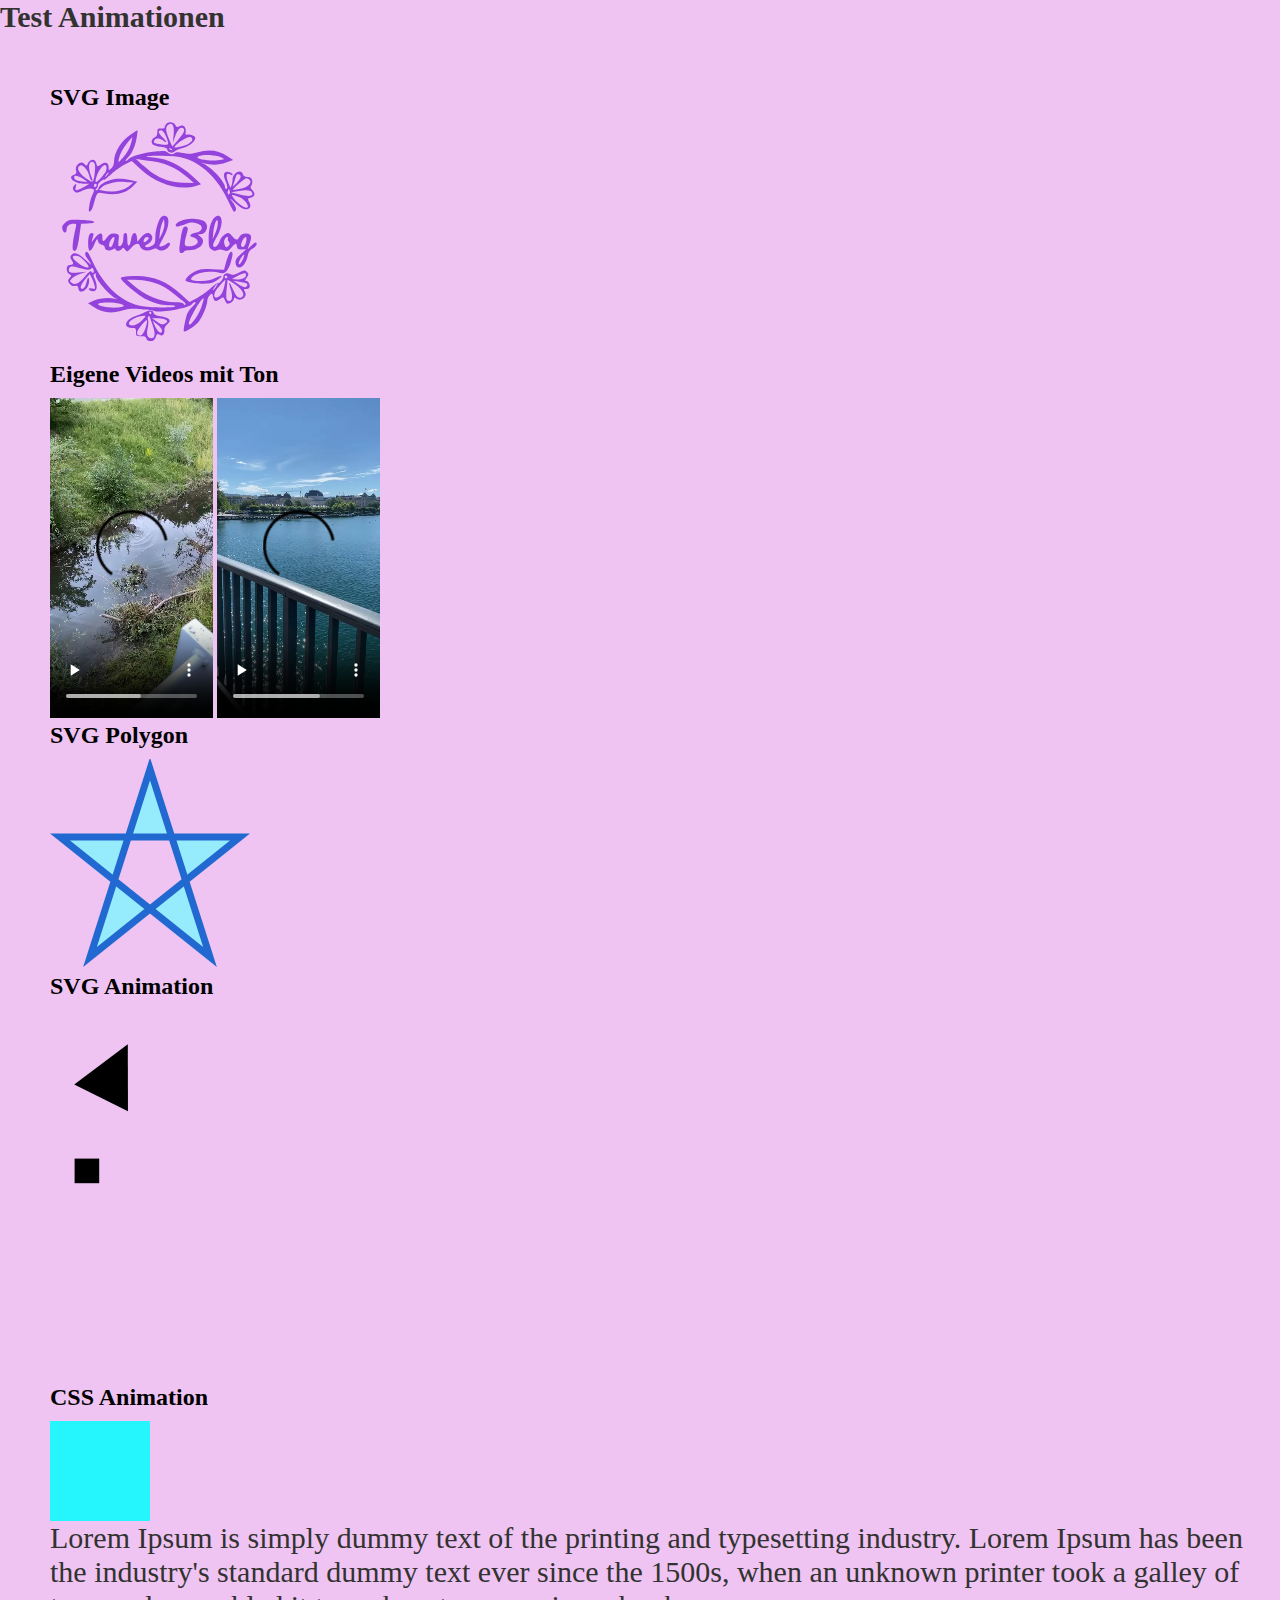
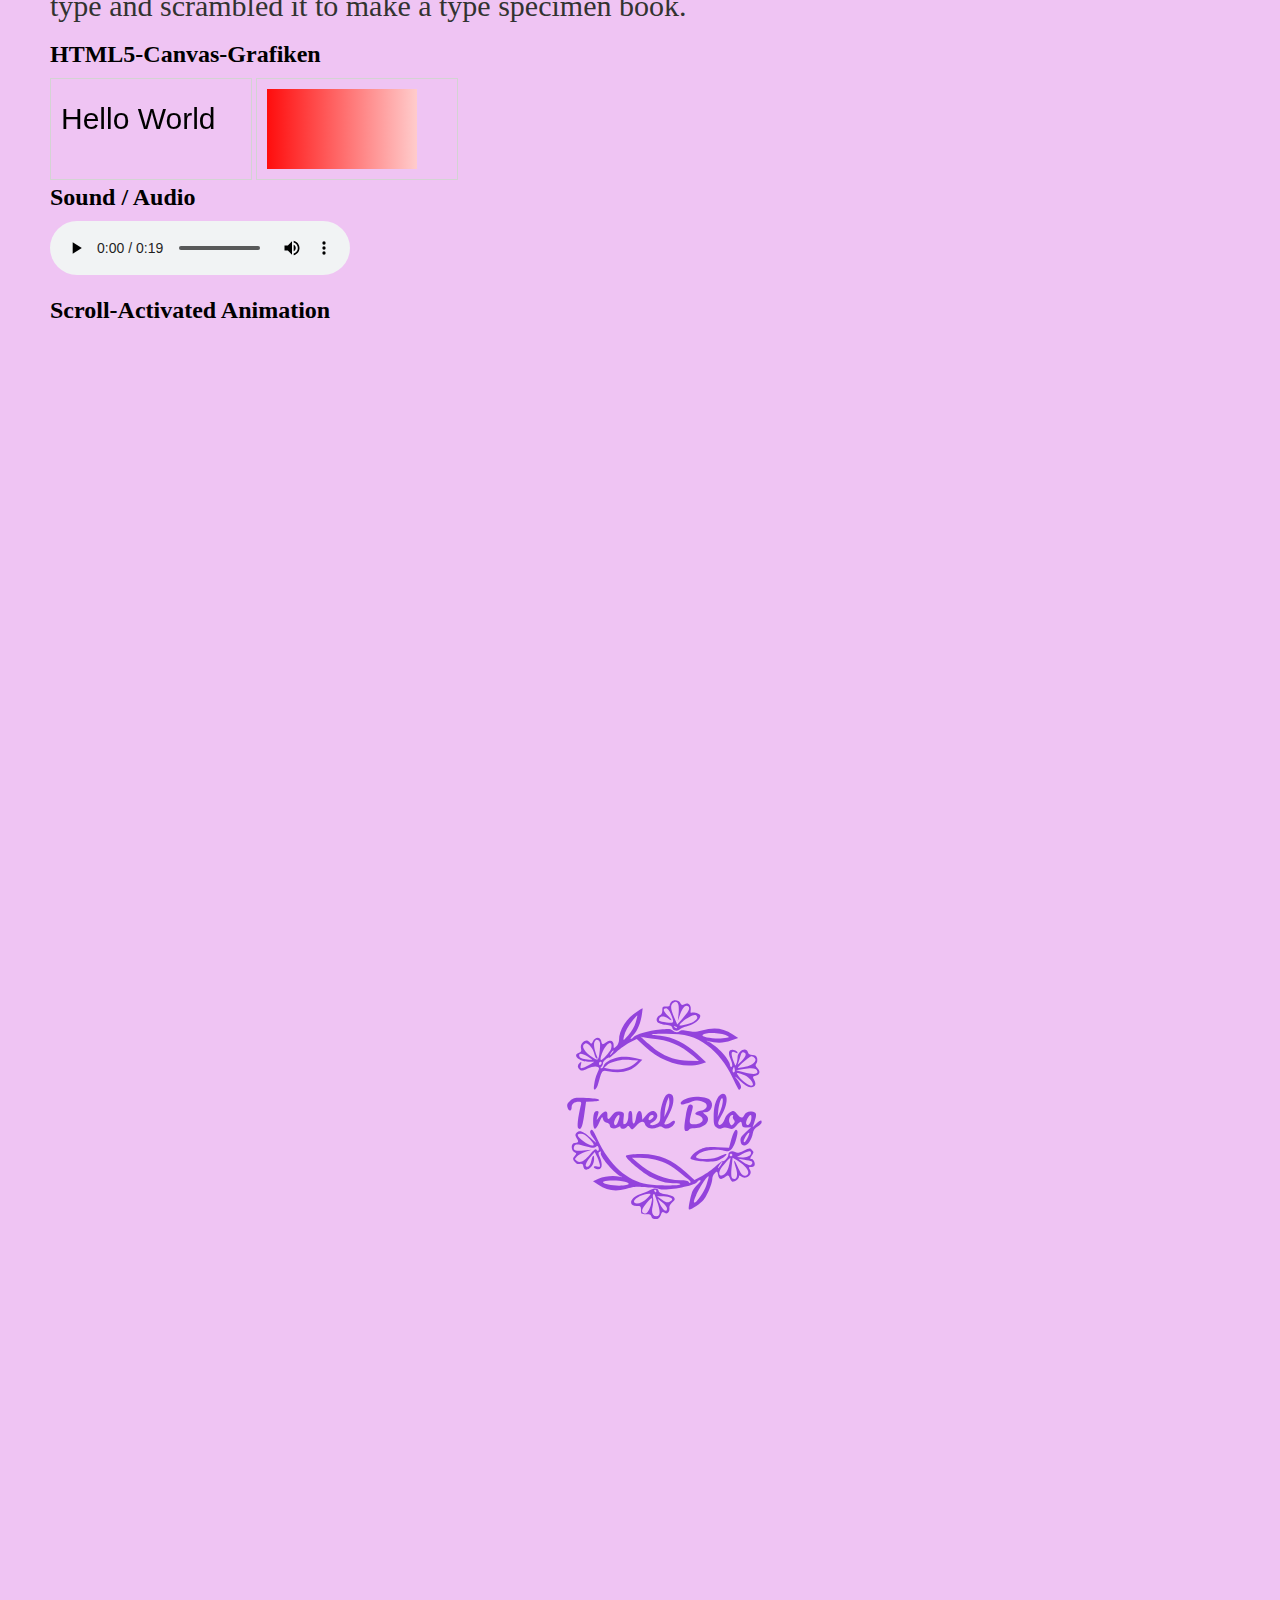
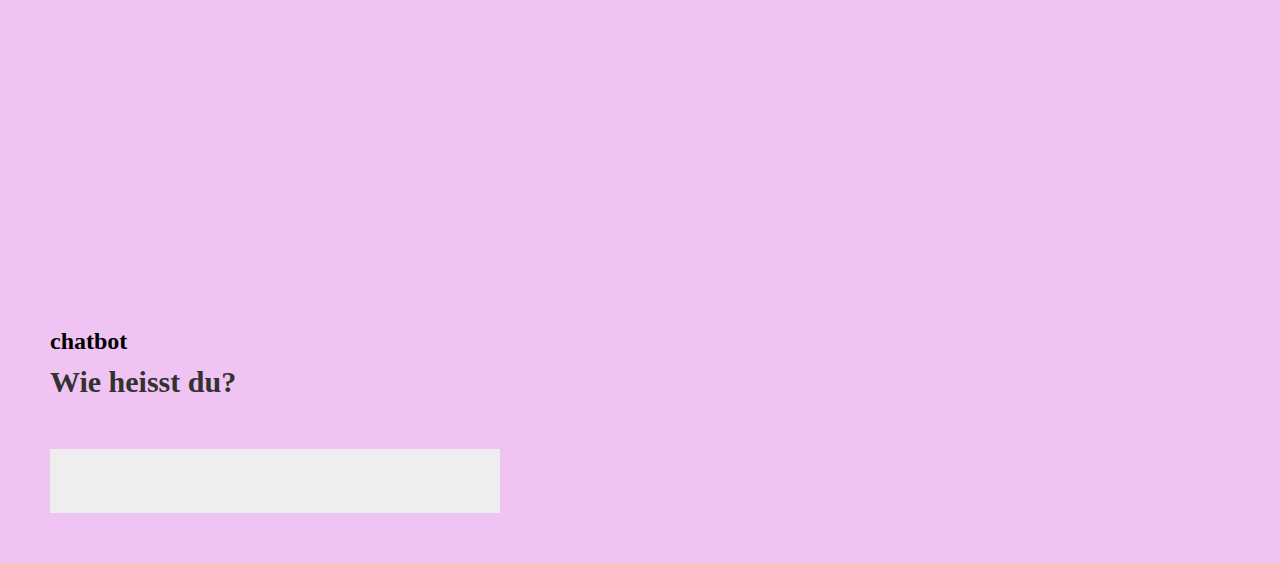
<file: testfile.html>
<!DOCTYPE html>
<html lang="en">
  <head>
    <meta charset="UTF-8" />
    <title>TestFile</title>
    <link rel="stylesheet" href="styles/testStyle.css" />
    <link rel="stylesheet" href="styles/chatbot.css" />
  </head>
  <body>
    <h1>Test Animationen</h1>

    <div class="container">

    <h2>SVG Image</h2>
    <img alt="logo" src="images/Logo.svg" id="logo" />

    <h2>Eigene Videos mit Ton</h2>
    <video src="video/biber.mp4" controls autoplay height="320" widht="240">
      Ihr Browser kann dieses Video nicht wiedergeben.
    </video>
    <video src="video/see.mp4" controls autoplay height="320" widht="240">
      Ihr Browser kann dieses Video nicht wiedergeben.
    </video>

    <h2>SVG Polygon</h2>
    <svg width="300" height="210">
      <polygon
        points="100,10 40,198 190,78 10,78 160,198"
        style="
          fill: rgb(150, 236, 252);
          stroke: rgb(34, 104, 209);
          stroke-width: 7;
          fill-rule: evenodd;
        "
      />
    </svg>
    <h2>SVG Animation</h2>
    <svg width="120" height="120" viewBox="0 0 120 120">
      <polygon points="60,30 90,90 30,90">
        <animateTransform attributeName="transform"
                          attributeType="XML"
                          type="rotate"
                          from="0 60 70"
                          to="360 60 70"
                          dur="10s"
                          repeatCount="indefinite"/>
      </polygon>
    </svg>
    <svg viewBox="0 0 500 100">
      <rect id="svganimation" x="10" y="10" width="10" height="10" />
    </svg>

    <h2>CSS Animation</h2>
    <div id="testcss"></div>

    <p id="texttest">
      Lorem Ipsum is simply dummy text of the printing and typesetting industry.
      Lorem Ipsum has been the industry's standard dummy text ever since the
      1500s, when an unknown printer took a galley of type and scrambled it to
      make a type specimen book.
    </p>
  </br>


    <h2>HTML5-Canvas-Grafiken</h2>
    <canvas
      id="myCanvas"
      width="200"
      height="100"
      style="border: 1px solid #d3d3d3;"
    >
      Your browser does not support the HTML canvas tag.</canvas
    >
    <canvas
      id="canvasVerlauf"
      width="200"
      height="100"
      style="border: 1px solid #d3d3d3;"
    >
      Your browser does not support the HTML canvas tag.</canvas
    >
  </br>
  <h2>Sound / Audio</h2>
    <audio controls>
      <source src="audio/bird_sound.mp3" type="audio/mpeg" />
      Your browser does not support the audio element.
    </audio>
  </br></br>

  <h2>Scroll-Activated Animation</h2>
  <section>
    <img class="scrollLogo" alt="logo" src="images/Logo.svg" id="logoScroll" />
  </section>
  </br>

  <h2>chatbot</h2>
  <div id="output"></div>   
  <div id="container">
    <input type="text" id="input" value="">
  </div>
  <!-- jquery for enter key press -->      
  <script src="https://code.jquery.com/jquery-3.0.0.js" integrity="sha256-jrPLZ+8vDxt2FnE1zvZXCkCcebI/C8Dt5xyaQBjxQIo=" crossorigin="anonymous"></script>

    <script src="js/functions.js"></script>
    <script src="js/chatbot.js"></script>
  </div>
  </body>
</html>
</file>
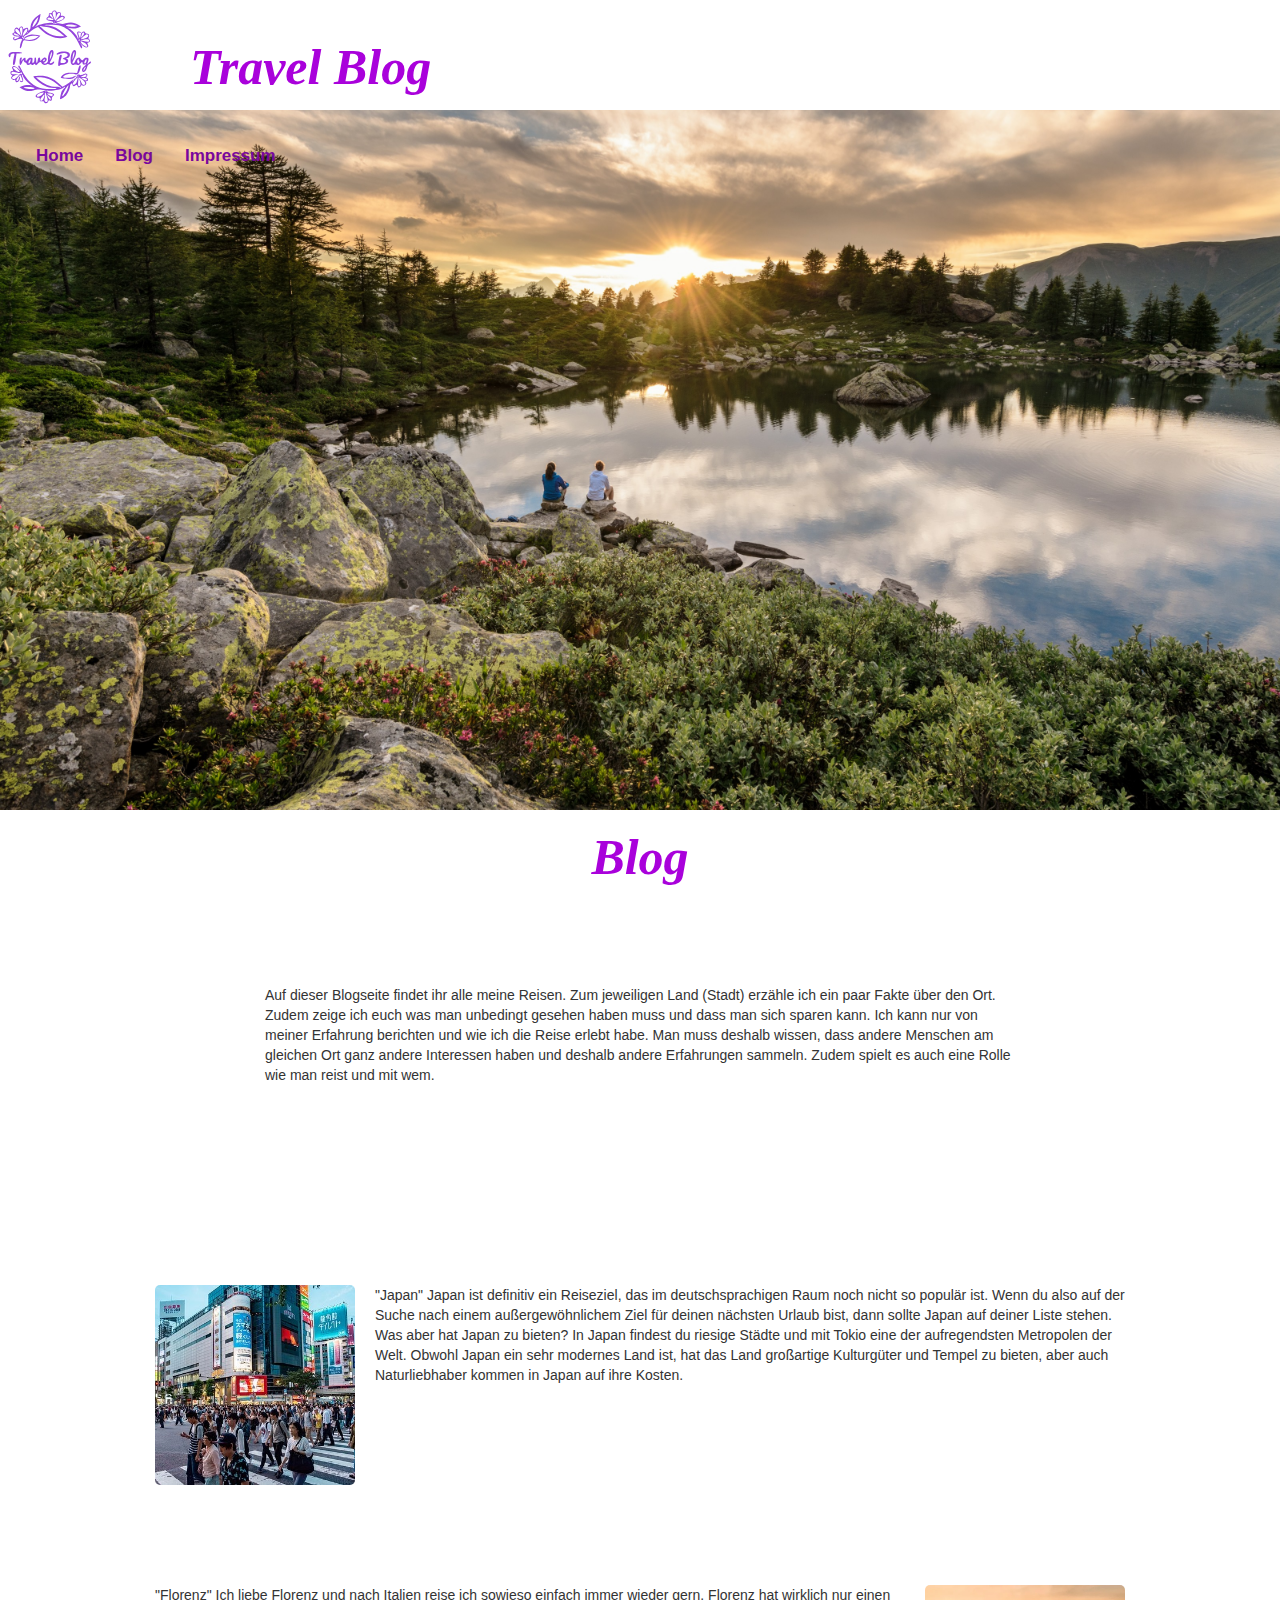
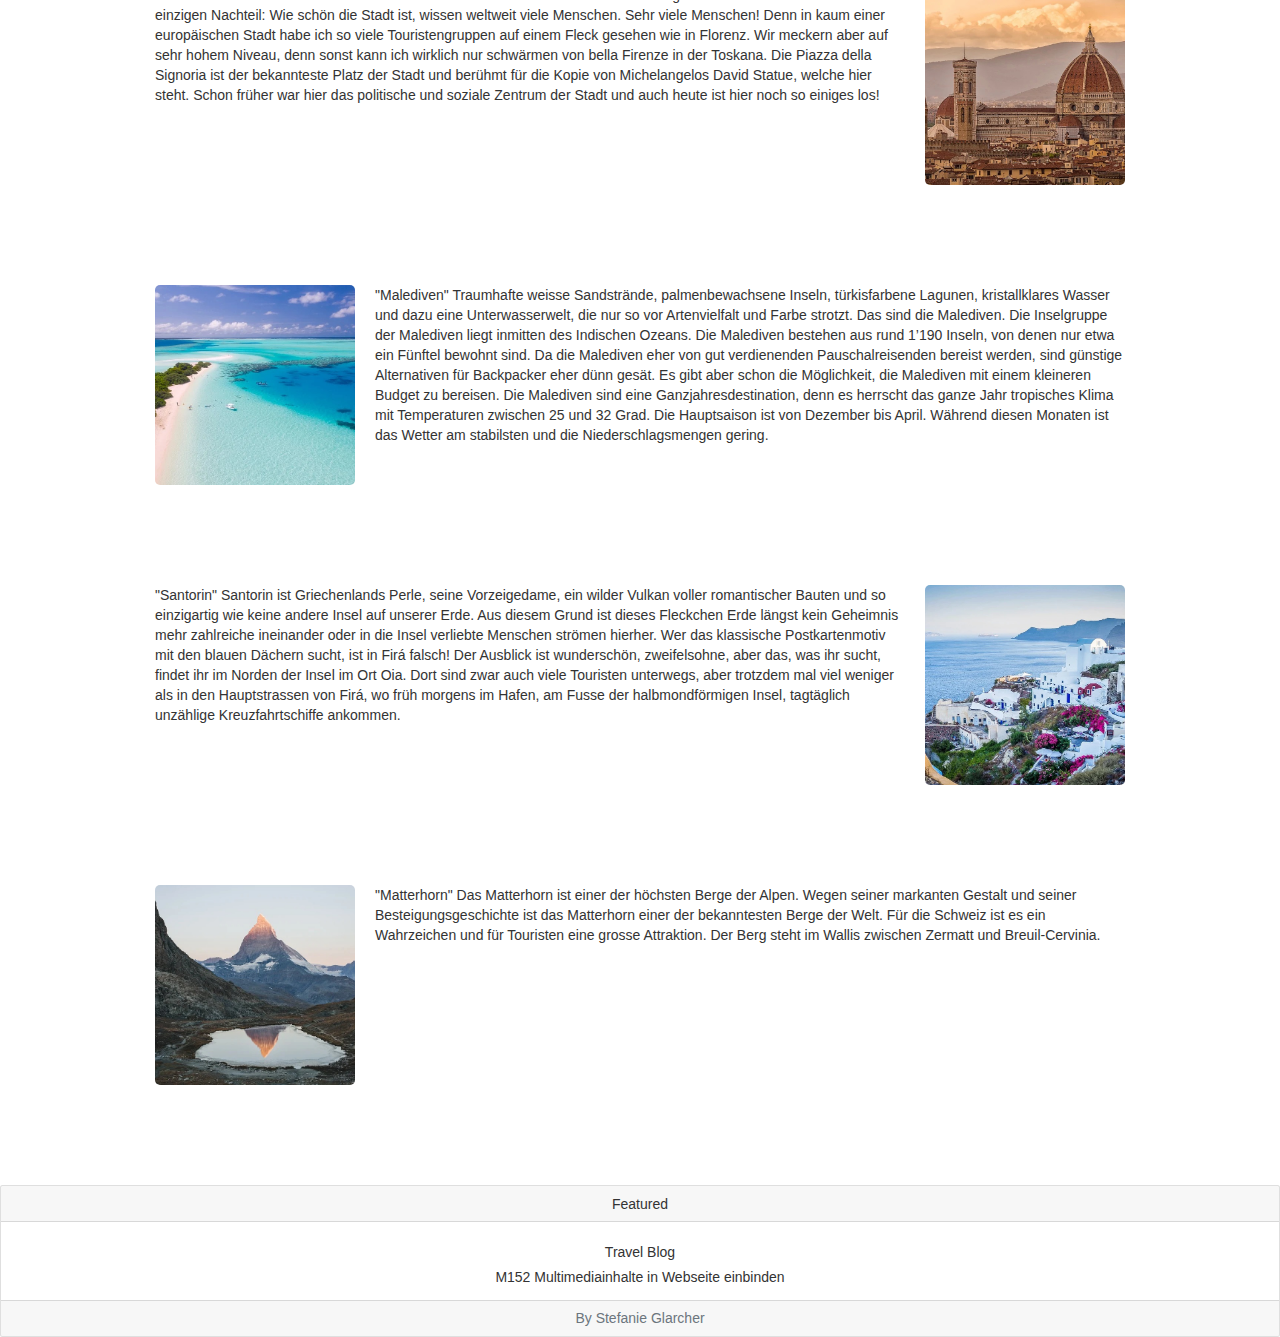
<file: views/blog.html>
<!DOCTYPE html>
<html lang="en">
  <head>
    <meta charset="UTF-8" />
    <title>Travelblog</title>
    <link
      rel="stylesheet"
      href="https://maxcdn.bootstrapcdn.com/bootstrap/4.0.0/css/bootstrap.min.css"
      integrity="sha384-Gn5384xqQ1aoWXA+058RXPxPg6fy4IWvTNh0E263XmFcJlSAwiGgFAW/dAiS6JXm"
      crossorigin="anonymous"
    />
    <link rel="stylesheet" href="../styles/style.css" />
    <link rel="stylesheet" href="../styles/navbar.css" />
    <link
      rel="stylesheet"
      href="https://maxcdn.bootstrapcdn.com/bootstrap/3.4.1/css/bootstrap.min.css"
    />
    <script src="https://ajax.googleapis.com/ajax/libs/jquery/3.4.1/jquery.min.js"></script>
    <script src="https://maxcdn.bootstrapcdn.com/bootstrap/3.4.1/js/bootstrap.min.js"></script>
  </head>

  <body>
    <script
      src="https://code.jquery.com/jquery-3.2.1.slim.min.js"
      integrity="sha384-KJ3o2DKtIkvYIK3UENzmM7KCkRr/rE9/Qpg6aAZGJwFDMVNA/GpGFF93hXpG5KkN"
      crossorigin="anonymous"
    ></script>
    <script
      src="https://cdnjs.cloudflare.com/ajax/libs/popper.js/1.12.9/umd/popper.min.js"
      integrity="sha384-ApNbgh9B+Y1QKtv3Rn7W3mgPxhU9K/ScQsAP7hUibX39j7fakFPskvXusvfa0b4Q"
      crossorigin="anonymous"
    ></script>
    <script
      src="https://maxcdn.bootstrapcdn.com/bootstrap/4.0.0/js/bootstrap.min.js"
      integrity="sha384-JZR6Spejh4U02d8jOt6vLEHfe/JQGiRRSQQxSfFWpi1MquVdAyjUar5+76PVCmYl"
      crossorigin="anonymous"
    ></script>

    <div class="logoTitel">
      <img id="logo" alt="logo" src="../images/Logo.svg" />
      <h2 id="titel"><strong>Travel Blog</strong></h2>
    </div>

    <div class="bg-img">
      <style>
        .bg-img {
          background-image: url("../images/nature1.jpeg");
        }
      </style>
      <div class="navigation">
        <div class="topnav">
          <a href="../index.html">Home</a>
          <a href="blog.html">Blog</a>
          <a href="impressum.html">Impressum</a>
        </div>
      </div>
    </div>

    <h2 id="titelBlog"><strong>Blog</strong></h2>
    <div class="homeText">
      <style>
        .homeText {
          margin-top: 100px;
        }
      </style>
      <p class="textLeftBlog">
        Auf dieser Blogseite findet ihr alle meine Reisen. Zum jeweiligen Land
        (Stadt) erzähle ich ein paar Fakte über den Ort. Zudem zeige ich euch
        was man unbedingt gesehen haben muss und dass man sich sparen kann. Ich
        kann nur von meiner Erfahrung berichten und wie ich die Reise erlebt
        habe. Man muss deshalb wissen, dass andere Menschen am gleichen Ort ganz
        andere Interessen haben und deshalb andere Erfahrungen sammeln. Zudem
        spielt es auch eine Rolle wie man reist und mit wem.
      </p>
    </div>

    <div class="homeText">
      <img alt="pic" src="../images/Japan.jpeg" id="picRightBlog" />
      <p class="textLeftBlog">
        "Japan" Japan ist definitiv ein Reiseziel, das im deutschsprachigen Raum
        noch nicht so populär ist. Wenn du also auf der Suche nach einem
        außergewöhnlichem Ziel für deinen nächsten Urlaub bist, dann sollte
        Japan auf deiner Liste stehen. Was aber hat Japan zu bieten? In Japan
        findest du riesige Städte und mit Tokio eine der aufregendsten
        Metropolen der Welt. Obwohl Japan ein sehr modernes Land ist, hat das
        Land großartige Kulturgüter und Tempel zu bieten, aber auch
        Naturliebhaber kommen in Japan auf ihre Kosten.
      </p>
    </div>
    <div class="homeText">
      <p class="textLeftBlog">
        "Florenz" Ich liebe Florenz und nach Italien reise ich sowieso einfach
        immer wieder gern. Florenz hat wirklich nur einen einzigen Nachteil: Wie
        schön die Stadt ist, wissen weltweit viele Menschen. Sehr viele
        Menschen! Denn in kaum einer europäischen Stadt habe ich so viele
        Touristengruppen auf einem Fleck gesehen wie in Florenz. Wir meckern
        aber auf sehr hohem Niveau, denn sonst kann ich wirklich nur schwärmen
        von bella Firenze in der Toskana. Die Piazza della Signoria ist der
        bekannteste Platz der Stadt und berühmt für die Kopie von Michelangelos
        David Statue, welche hier steht. Schon früher war hier das politische
        und soziale Zentrum der Stadt und auch heute ist hier noch so einiges
        los!
      </p>
      <img alt="pic" src="../images/city.jpeg" id="picLeftBlog" />
    </div>
    <div class="homeText">
      <img alt="pic" src="../images/Malediven.jpeg" id="picRightBlog" />
      <p class="textLeftBlog">
        "Malediven" Traumhafte weisse Sandstrände, palmenbewachsene Inseln,
        türkisfarbene Lagunen, kristallklares Wasser und dazu eine
        Unterwasserwelt, die nur so vor Artenvielfalt und Farbe strotzt. Das
        sind die Malediven. Die Inselgruppe der Malediven liegt inmitten des
        Indischen Ozeans. Die Malediven bestehen aus rund 1’190 Inseln, von
        denen nur etwa ein Fünftel bewohnt sind. Da die Malediven eher von gut
        verdienenden Pauschalreisenden bereist werden, sind günstige
        Alternativen für Backpacker eher dünn gesät. Es gibt aber schon die
        Möglichkeit, die Malediven mit einem kleineren Budget zu bereisen. Die
        Malediven sind eine Ganzjahresdestination, denn es herrscht das ganze
        Jahr tropisches Klima mit Temperaturen zwischen 25 und 32 Grad. Die
        Hauptsaison ist von Dezember bis April. Während diesen Monaten ist das
        Wetter am stabilsten und die Niederschlagsmengen gering.
      </p>
    </div>
    <div class="homeText">
      <p class="textLeftBlog">
        "Santorin" Santorin ist Griechenlands Perle, seine Vorzeigedame, ein
        wilder Vulkan voller romantischer Bauten und so einzigartig wie keine
        andere Insel auf unserer Erde. Aus diesem Grund ist dieses Fleckchen
        Erde längst kein Geheimnis mehr zahlreiche ineinander oder in die Insel
        verliebte Menschen strömen hierher. Wer das klassische Postkartenmotiv
        mit den blauen Dächern sucht, ist in Firá falsch! Der Ausblick ist
        wunderschön, zweifelsohne, aber das, was ihr sucht, findet ihr im Norden
        der Insel im Ort Oia. Dort sind zwar auch viele Touristen unterwegs,
        aber trotzdem mal viel weniger als in den Hauptstrassen von Firá, wo
        früh morgens im Hafen, am Fusse der halbmondförmigen Insel, tagtäglich
        unzählige Kreuzfahrtschiffe ankommen.
      </p>
      <img alt="pic" src="../images/Santorini.jpeg" id="picLeftBlog" />
    </div>
    <div class="homeText">
      <img alt="pic" src="../images/matterhorn.jpeg" id="picRightBlog" />
      <p class="textLeftBlog">
        "Matterhorn" Das Matterhorn ist einer der höchsten Berge der Alpen.
        Wegen seiner markanten Gestalt und seiner Besteigungsgeschichte ist das
        Matterhorn einer der bekanntesten Berge der Welt. Für die Schweiz ist es
        ein Wahrzeichen und für Touristen eine grosse Attraktion. Der Berg steht
        im Wallis zwischen Zermatt und Breuil-Cervinia.
      </p>
    </div>

    <div class="card text-center">
      <div class="card-header">
        Featured
      </div>
      <div class="card-body">
        <h5 class="card-title">Travel Blog</h5>
        <p class="card-text">
          M152 Multimediainhalte in Webseite einbinden
        </p>
      </div>
      <div class="card-footer text-muted">
        By Stefanie Glarcher
      </div>
    </div>
    <script src="../js/main.js"></script>
  </body>
</html>
</file>
<file: styles/testStyle.css>
.container {
  margin-left: 50px;
}


#testcss {
  width: 100px;
  height: 100px;
  background-color: rgba(0, 255, 255, 0.849);
  animation-name: example;
  animation-duration: 4s;
  animation-iteration-count: infinite;
}

@keyframes example {
  0% {
    background-color: rgb(4, 0, 255);
  }
  25% {
    background-color: rgb(140, 0, 255);
  }
  50% {
    background-color: rgb(195, 0, 255);
  }
  100% {
    background-color: rgb(117, 98, 115);
  }
}

#texttest {
  animation-duration: 3s;
  animation-name: slidein;
}

@keyframes slidein {
  from {
    margin-left: 100%;
    width: 300%;
  }

  to {
    margin-left: 0%;
    width: 100%;
  }
}

#svganimation {
  animation-name: changing;
  animation-duration: 4s;
  animation-direction: alternate;
  animation-iteration-count: infinite;
}

@keyframes changing {
  0% {
    fill: rgb(145, 3, 201);
    width: 20px;
  }
  100% {
    fill: rgb(255, 0, 170);
    width: 200px;
  }
}

@mixin center-v() {
  position: fixed;
  top: 0;
  bottom: 0;
  margin: auto;
}

body {
  overflow-x: hidden;
}

section {
  margin: 75vh 0;
}

.scrollLogo {
  display: block;
  margin: 0 auto;
}

h1 {
  margin-bottom: 50px;
}

h2 {
  margin-bottom: 10px;
}
</file>
<file: styles/chatbot.css>
* {
  margin: 0;
  padding: 0;
}

body {
  background-color: #efc4f3;
}

h1,
p {
  color: #323330;
  font-size: 30px;
}

p {
  font-size: 30px;
}

#container {
  margin-top: 30px;
}

input {
  background-color: #eee;
  border: none;
  color: #000;
  padding: 15px 32px;
  text-decoration: none;
  display: inline-block;
  font-size: 30px;
  margin-bottom: 50px;
}
</file>
<file: styles/style.css>
.logoTitel {
  display: flex;
}

#logo {
  display: flex;
  width: 100px;
  height: 100px;
  margin-top: 10px;
  margin-right: 0px;
}

#titel {
  font-family: Snell Roundhand;
  font-style: italic;
  color: #a901db;
  margin-left: 90px;
  margin-top: 40px;
}

.titleInNav {
  display: flex;
  align-items: center;
  justify-content: center;
  font-family: Snell Roundhand;
  font-style: italic;
  color: #a901db;
}

#titelBlog {
  display: flex;
  align-items: center;
  justify-content: center;
  font-family: Snell Roundhand;
  font-style: italic;
  color: #a901db;
}

strong {
  font-size: 50px;
}

.carouselCenter {
  display: flex;
  align-items: center;
  justify-content: center;
}

#myCarousel {
  max-height: 600px;
  min-height: 600px;
  max-width: 900px;
  min-width: 900px;
  margin-bottom: 30px;
}

.carousel-inner > .item > .imgitem {
  margin: auto;
  max-height: 600px;
  max-width: 900px;
}

#welcome-banner {
  width: 100%;
  height: 100%;
}

a.navbar-brand {
  text-align: center;
}

.imagesCenter {
  display: flex;
  align-items: center;
  justify-content: center;
  margin-bottom: 100px;
}

#city {
  width: 200px;
  height: 200px;
  object-fit: cover;
  margin-top: 80px;
  border-radius: 5px;
}

#matterhorn {
  width: 200px;
  height: 200px;
  object-fit: cover;
  margin-top: 80px;
  margin-left: 60px;
  border-radius: 5px;
}

#yellowstone {
  width: 200px;
  height: 200px;
  object-fit: cover;
  margin-top: 80px;
  margin-left: 60px;
  border-radius: 5px;
}

.homeText {
  display: flex;
  align-items: center;
  justify-content: center;
  margin-bottom: 100px;
}

p.groove {
  width: 750px;
  height: 150px;
  border-style: ridge;
}

#picLeftBlog {
  width: 200px;
  height: 200px;
  object-fit: cover;
  border-radius: 5px;
  margin-left: 20px;
}

#picRightBlog {
  width: 200px;
  height: 200px;
  object-fit: cover;
  border-radius: 5px;
  margin-right: 20px;
}

.textLeftBlog {
  width: 750px;
  height: 190px;
}

.impressum {
  display: flex;
  align-items: center;
  justify-content: center;
  margin-top: 50px;
  margin-bottom: 20px;
  font-size: 18px;
}

#landBlog {
  font-weight: bold;
}
</file>
<file: styles/navbar.css>
.bg-img {
  font-family: Arial, Helvetica, sans-serif;
}
* {
  box-sizing: border-box;
}

.bg-img {
  min-height: 700px;

  /* Center and scale the image nicely */
  background-position: center;
  background-repeat: no-repeat;
  background-size: cover;

  /* Needed to position the navbar */
  position: relative;
}

/* Position the navbar container inside the image */
.navigation {
  position: absolute;
  margin: 20px;
  width: auto;
}

/* The navbar */
.topnav {
  overflow: hidden;
  background-color: transparent;
}

/* Navbar links */
.topnav a {
  float: left;
  color: #79079c;
  text-align: center;
  padding: 14px 16px;
  text-decoration: none;
  font-size: 17px;
  font-weight: bold;
}

.topnav a:hover {
  background-color: #ddd;
  color: black;
}
</file>
